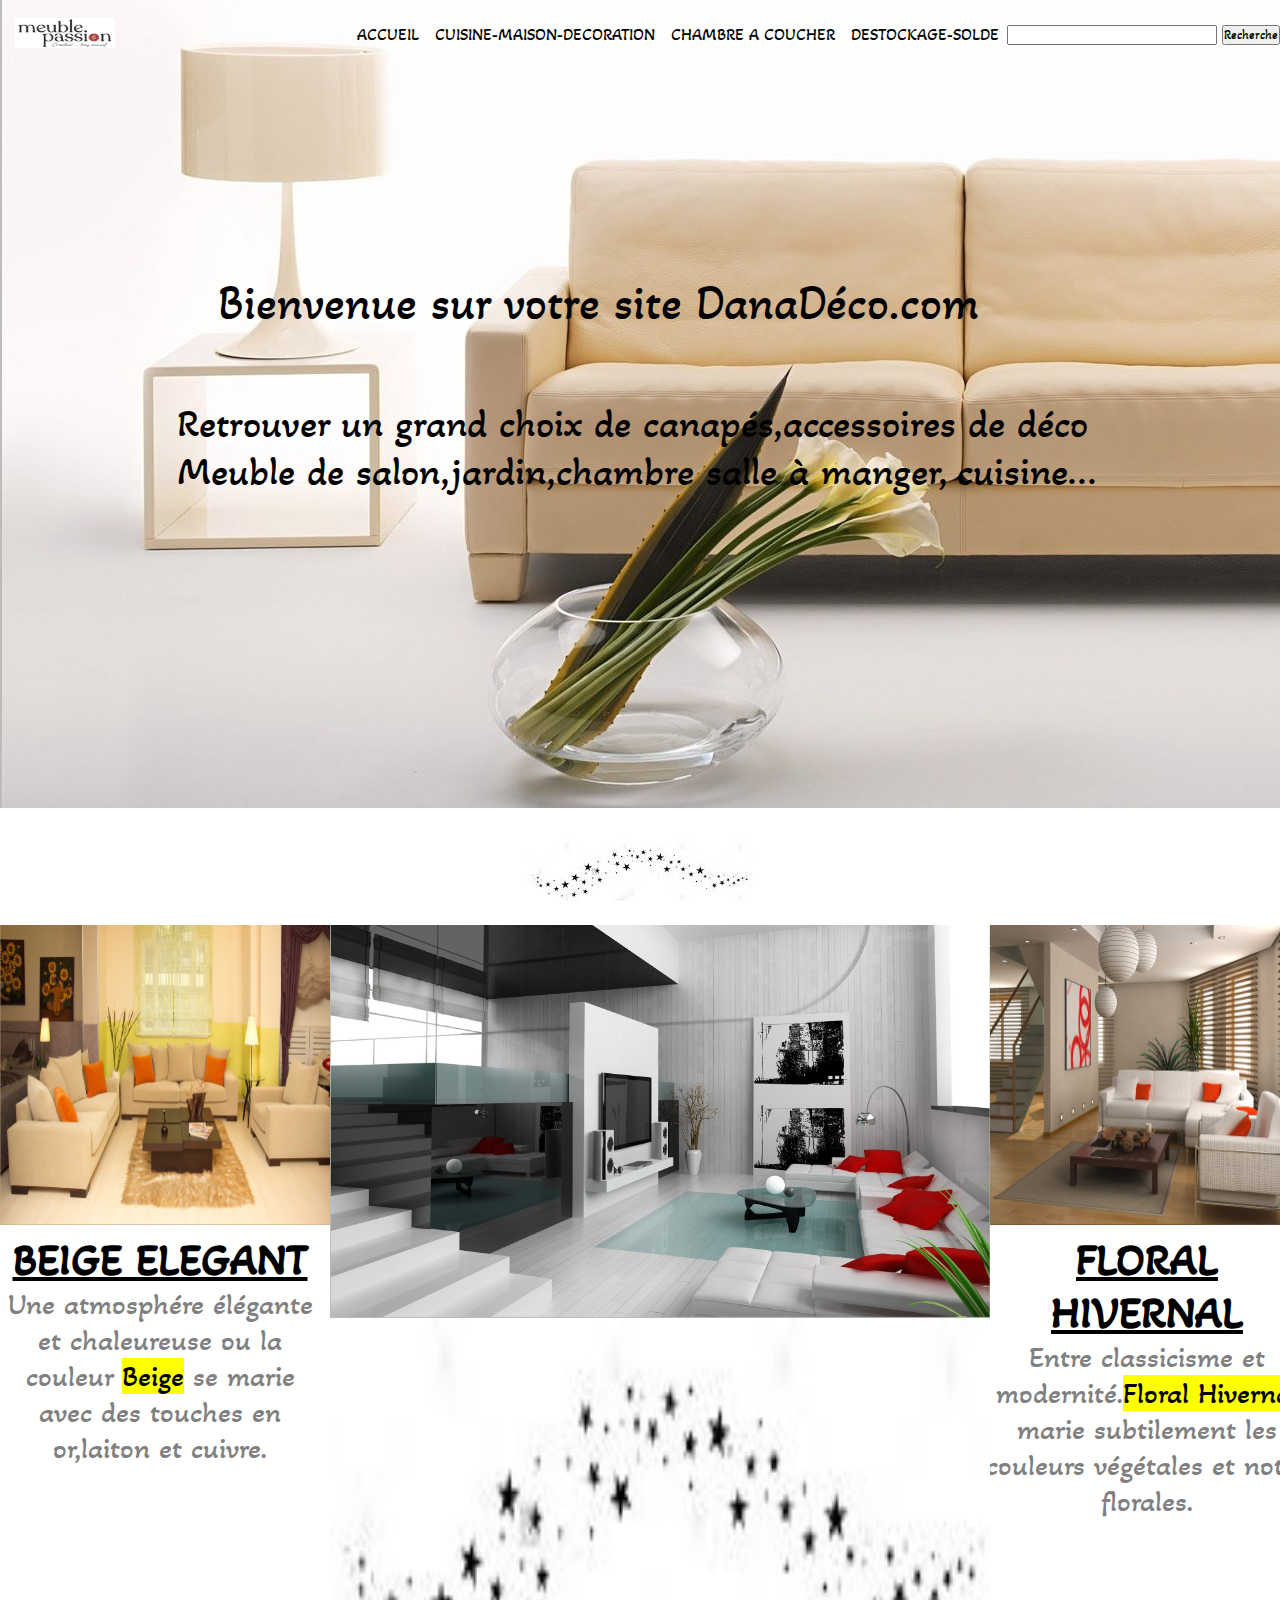
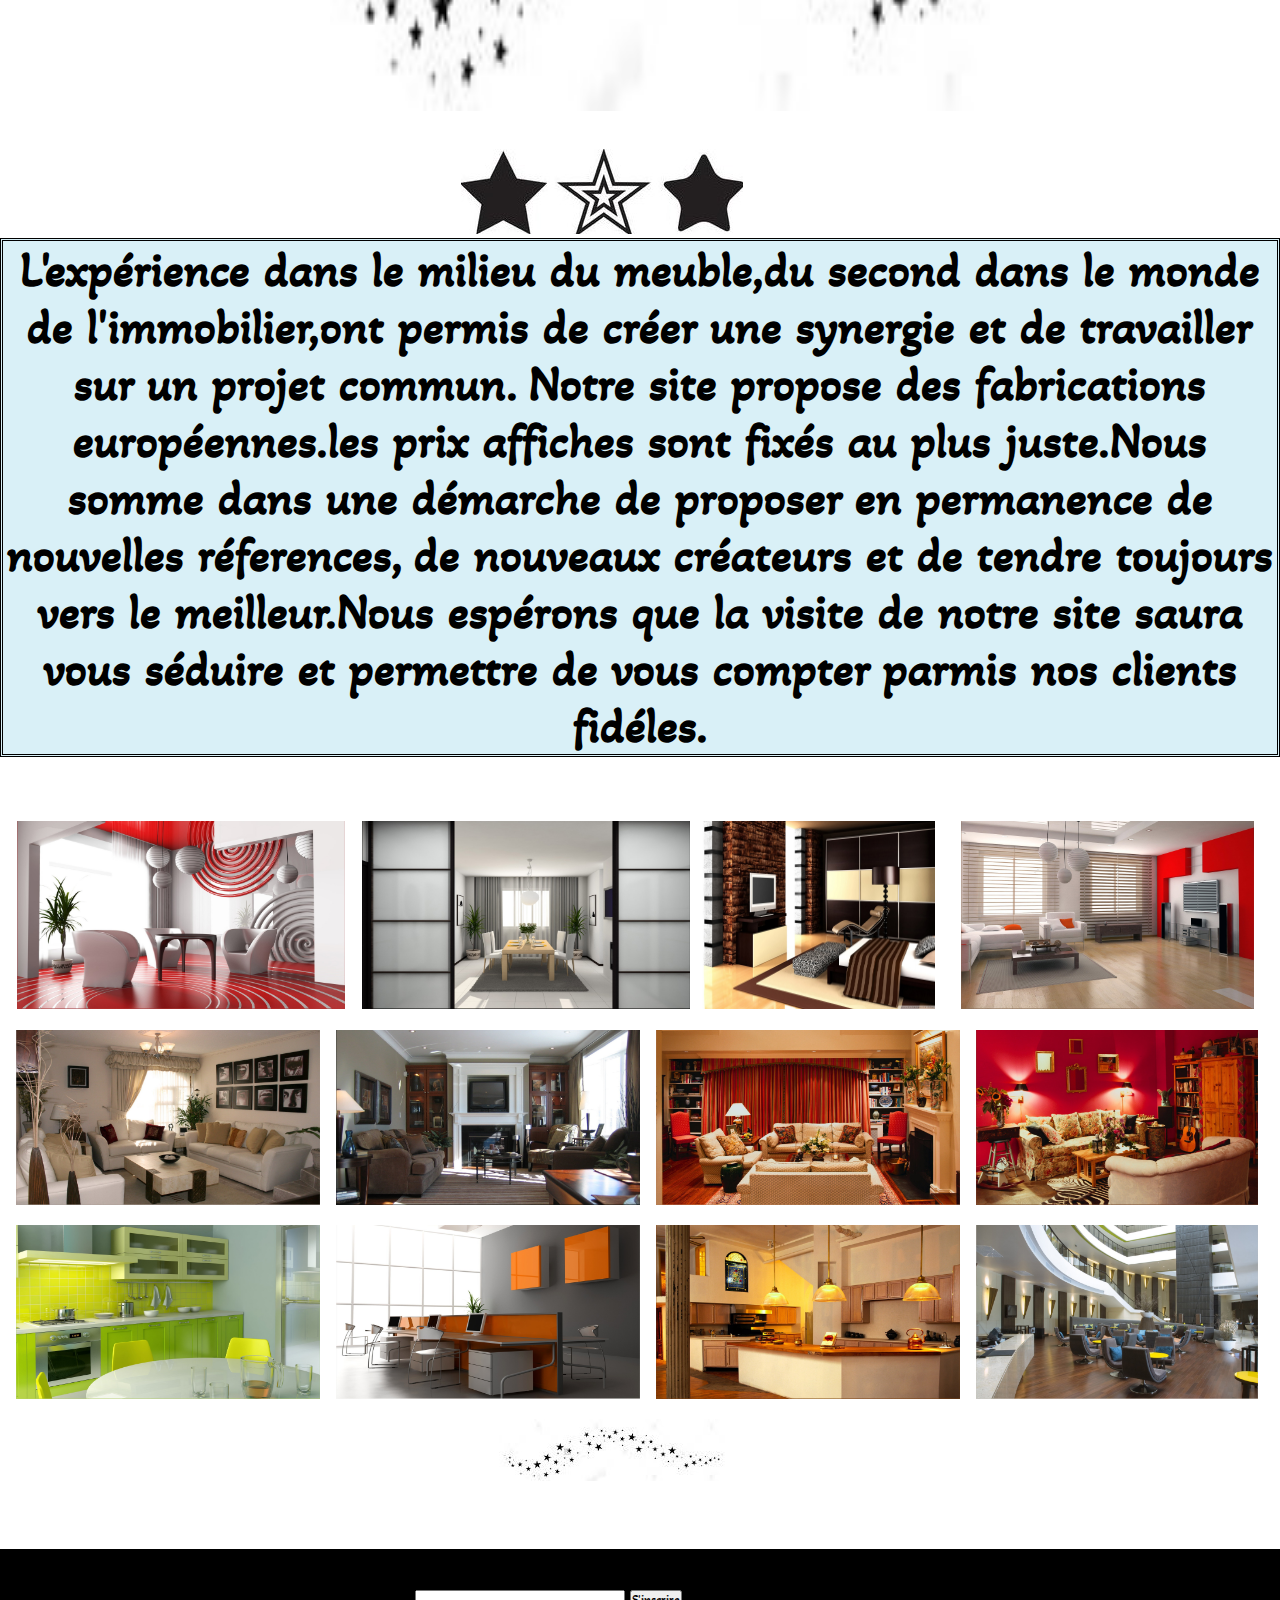
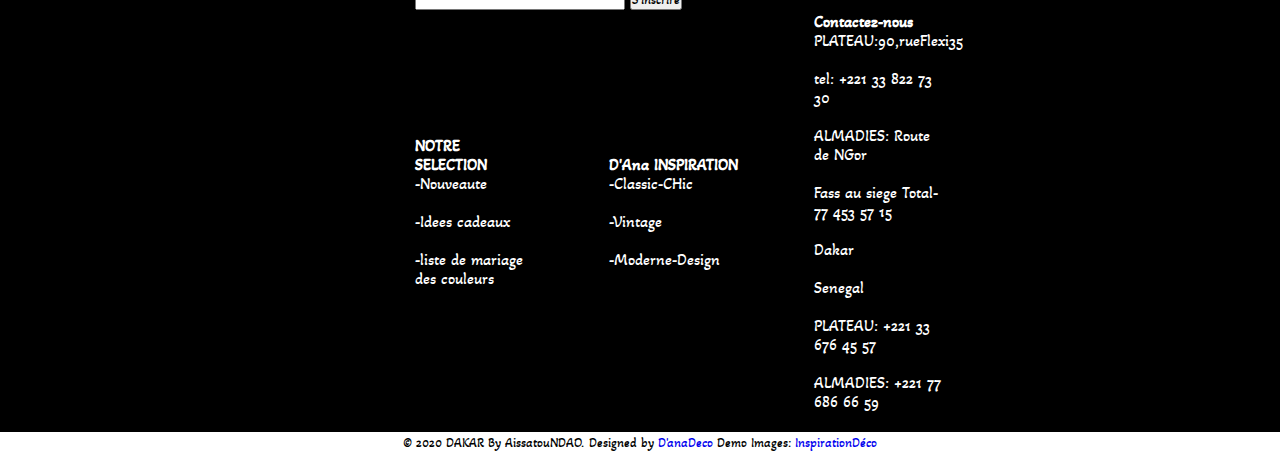
<file: index.html>
<!DOCTYPE html>
<html>
<head>
	<meta charset="utf-8">
	<link rel="stylesheet" type="text/css" href="ACCUEIL.css">
  <link rel="preconnect" href="https://fonts.gstatic.com">
<link href="https://fonts.googleapis.com/css2?family=Akaya+Telivigala&display=swap" rel="stylesheet">
</head>
<body background="A1.jpg" style="background-repeat: no-repeat;" >
     <header class="site-header">
      <div class="wrapper site-header__wrapper">
        <div class="site-header__start">
          <a href="#" class="DanaCreation"><img src="my-shop-logo-1595326570.jpg"></a>
        </div>
        <div class="site-header__end">
          <nav class="nav">
            <button class="nav__toggle" aria-expanded="false" type="button">
            
            </button>
            <ul class="nav__wrapper">
              <li class="nav__item"><a href="index.html">ACCUEIL</a></li>
               <li class="nav__item"><a href="MAISON-DECORATION.html">CUISINE-MAISON-DECORATION</a></li>
              <li class="nav__item"><a href="chambre-coucher.html">CHAMBRE A COUCHER</a></li>
              <li class="nav__item"><a href="DESTOCKAGE-SOLDE.html">DESTOCKAGE-SOLDE</a></li>
            </ul>
          </nav>
          <div class="c1">
       <label for="site-search"></label>
       <input type="search" id="Recherche" name="q"
       aria-label="Search through site content">
           <button>Recherche</button>
            
          </div>
        </div>
      </div>
    </header>

 <section style="width: 1365px; height: 450px;">
     <div class="s1a">
                     <div class="s2a">
                         <div class="t1" style="font-size: 3rem;font-weight: 500;padding-left: 11%; padding-bottom: 5% ;padding-top: 15%";><span> Bienvenue sur votre site  DanaDéco.com </span></div>
                         <div class="t2" style="font-size: 2.5rem;font-weight: 500;padding-left: 13%"><span> Retrouver un grand choix de canapés,accessoires de déco </span></div>
                         <div class="t3" style="font-size: 2.5rem;font-weight: 500;padding-left: 13%"><span> Meuble de salon,jardin,chambre
            salle à manger, cuisine...</span></div>
                         
               </div>
 </section>
 <section style="padding-top: 25%">
 
  <center> <img src="téléchargement.jpg"> </center>
 </section>
 <section>
       
      
 	      <div class="c2" >
 	                <div class="child-left">
 		                  <img src="3_314388736.jpg">
 		                  <h2>BEIGE ELEGANT</h2>
 		                  <span class="s1"> Une atmosphére élégante et chaleureuse ou la couleur <mark>Beige</mark> se marie avec des touches en or,laiton et cuivre.</span>
 	               </div>
                    <div class="child-center">
              <div class="c-slider">  
 		 				  <img src="5_314389064.jpg" alt="" class="slid">
              <img src="téléchargement.jpg">
 	                </div>
                  </div>
 	                <div class="child-rigth">
 	                   <img src="18_314385663.jpg">
 	                   <h2>FLORAL HIVERNAL</h2>
 	                   <span>Entre classicisme et modernité.<mark>Floral Hivernal</mark> marie subtilement les couleurs végétales et notes florales.</span>
 	                </div> 
 	      </div>
 </section>
 <section>
    <div class="E1">
     <img src="E.jpg">
     </div>
     <div class="p1">
     <span>L'expérience dans le milieu du meuble,du second dans le monde de l'immobilier,ont permis de créer une synergie et de travailler sur un projet commun. Notre site propose des fabrications européennes.les prix affiches sont fixés au plus juste.Nous somme dans une démarche de proposer en permanence de nouvelles réferences, de nouveaux créateurs et de tendre toujours vers le meilleur.Nous espérons que la visite de notre site saura vous séduire et permettre de vous compter parmis nos clients fidéles.</span>
    </div>
   <center><div class="s3">
       
       <div class="s3a">
         <img src="s3.jpg">
       </div>
       <div>
          <img src="s2.jpg">
       </div>
       <div>
          <img src="s1.jpg">
       </div>
       <div>
          <img src="s4.jpg" style="width: 85%;height: 90%">
       </div>
   </div></center>
   <div class="s4">
       
      <div class="s4a">
         <img src="s5.jpg">
       </div>
       <div>
          <img src="s6.jpg">
       </div>
       <div>
          <img src="s7.jpg">
       </div>
       <div>
          <img src="s8.jpg" style="width: 88%;height: 90%">
       </div>
   </div>
    
      <div class="s5">
       
      <div class="s5a">
         <img src="39.jpg">
       </div>
       <div>
          <img src="40.jpg">
       </div>
       <div>
          <img src="41.jpg">
       </div>
       <div>
          <img src="42.jpg" style="width: 88%;height: 90%">
       </div>
   </div>
           
      <cnter>  <img src="téléchargement.jpg" style="padding-left: 39%;"> </cnter>
   <section class="fin" style="padding-left: 6%" >
    <center>   <table border="0" cellpadding="10">
         <tr class="t1">
           <td colspan="20" rowspan="">
                      <div class="c1">
       <label for="site-search"></label>
       <input type="search" id="" name="q"
       aria-label="Search through site content">
           <button>S'inscrire</button>
            
          </div> 
           </td>
         </tr>
         <tr class="t2">
           <td style="padding-right: 14%">
             <span><b><u>NOTRE SELECTION</u>
             </b></span><br>
             <ul>
             <li>-Nouveaute</li><br>
             <li>-Idees cadeaux</li><br>
             <li>-liste de mariage des couleurs</li><br>
             </ul>
           </td>
            <td>
             <span><b><u>D'Ana INSPIRATION</u>
             </b></span><br>
             <ul>
             <li>-Classic-CHic</li><br>
             <li>-Vintage</li><br>
             <li>-Moderne-Design</li><br>
             </ul>
           </td>
           <td style="padding-left: 14%">
             <span><b><u>Contactez-nous</u>
             </b></span><br>
             <u>
             <li>PLATEAU:90,rueFlexi35</li><br>
             <li>tel: +221 33 822 73 30</li><br>
             <li>ALMADIES: Route de NGor</li><br>
             <li>Fass au siege Total-77 453 57 15</li><br>
             <li>Dakar</li><br>
             <li>Senegal</li><br>
             <li>PLATEAU: +221 33 676 45 57</li><br>
             <li>ALMADIES: +221 77 686 66 59</li><br>
             </u>
           </td>
         </tr>
       </table></center>

 
    
   </section>
</body>
<footer>
   <center>  <div class="row copyright">
        <div class="col-md-12">
          <p class="pull-left">
            <small class="block">&copy; 2020 DAKAR By AissatouNDAO.</small> 
            <small class="block">Designed by <a href="http://gettemplates.co/" target="_blank">D'anaDeco</a> Demo Images: <a href="http://unsplash.co/" target="_blank">InspirationDéco</a></small>
          </p>
         
        </div>
      </div></center>

</footer>

</html>
</file>
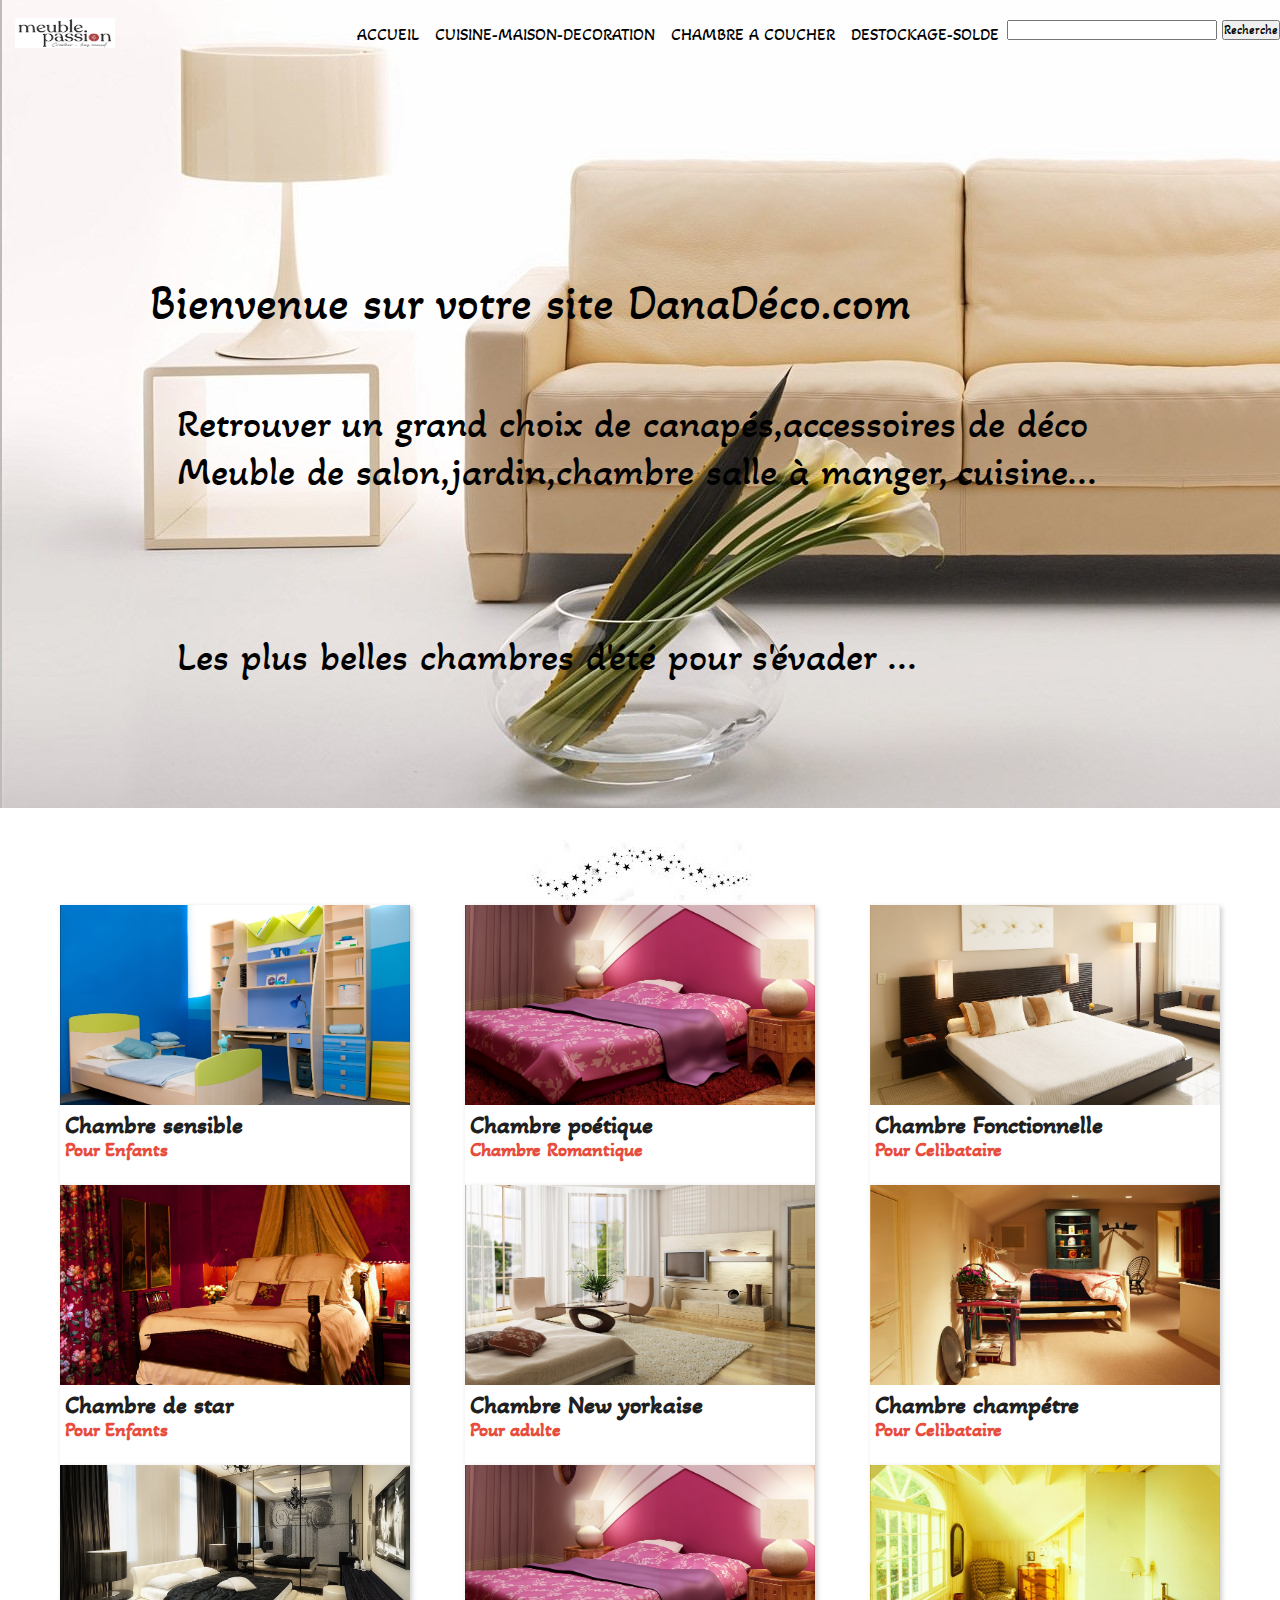
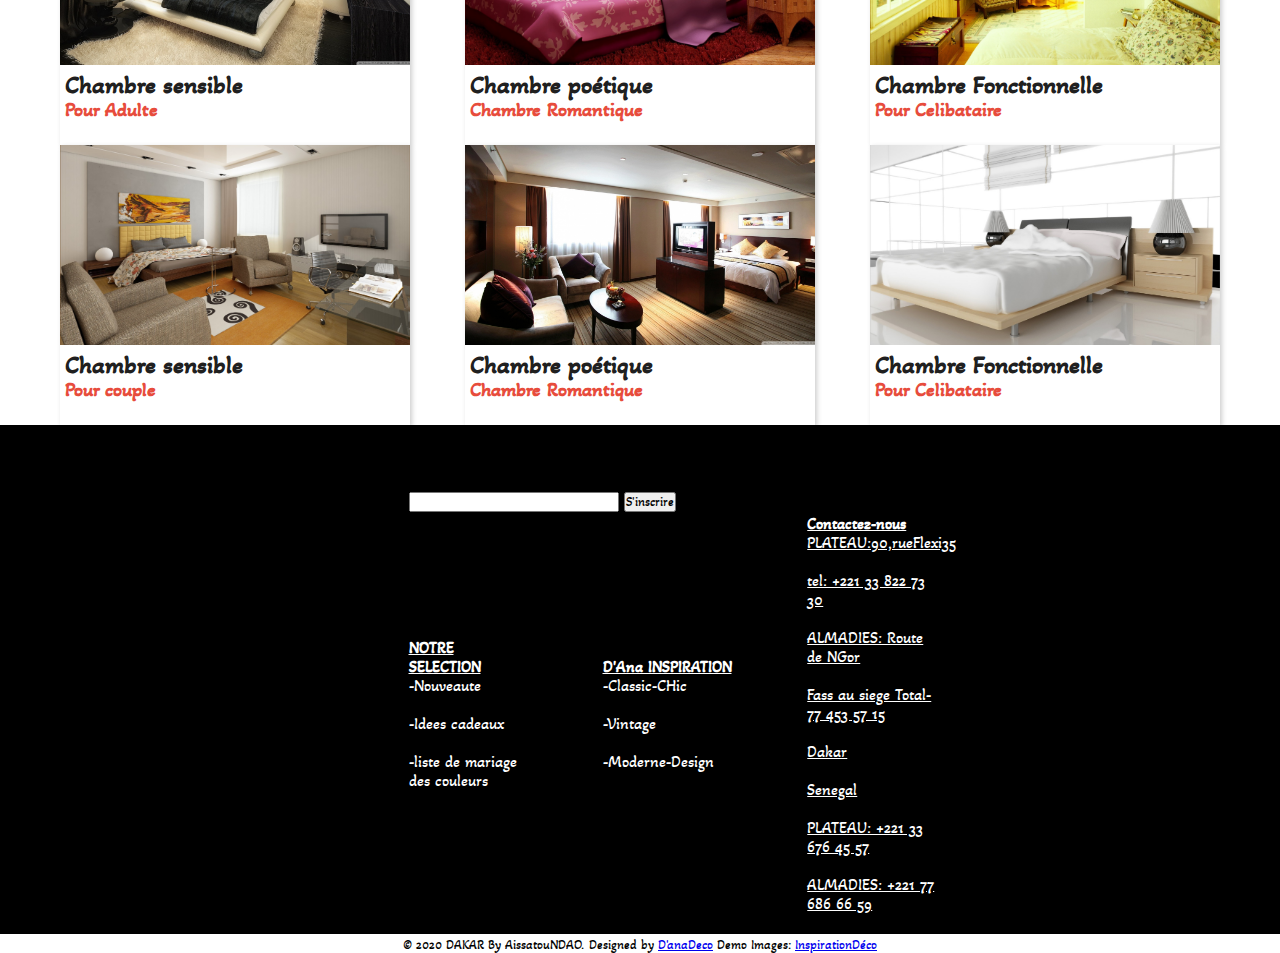
<file: chambre-coucher.html>
<!DOCTYPE html>
<html>
<head>
	<meta charset="utf-8">
	<link rel="stylesheet" type="text/css" href="chambre-coucher.css">
  <link rel="preconnect" href="https://fonts.gstatic.com">
<link href="https://fonts.googleapis.com/css2?family=Akaya+Telivigala&display=swap" rel="stylesheet">
</head>
<body background="A1.jpg" style="background-repeat: no-repeat;" >
     <header class="site-header">
      <div class="wrapper site-header__wrapper">
        <div class="site-header__start">
          <a href="#" class="DanaCreation"><img src="my-shop-logo-1595326570.jpg"></a>
        </div>
        <div class="site-header__end">
          <nav class="nav">
            <button class="nav__toggle" aria-expanded="false" type="button">
            
            </button>
            <ul class="nav__wrapper">
              <li class="nav__item"><a href="index.html">ACCUEIL</a></li>
               <li class="nav__item"><a href="MAISON-DECORATION.html">CUISINE-MAISON-DECORATION</a></li>
              <li class="nav__item"><a href="chambre-coucher.html">CHAMBRE A COUCHER</a></li>
              <li class="nav__item"><a href="DESTOCKAGE-SOLDE.html">DESTOCKAGE-SOLDE</a></li>
            </ul>
          </nav>
          <div class="c1" style="padding-top: 2%">
       <label for="site-search"></label>
       <input type="search" id="Recherche" name="q"
       aria-label="Search through site content">
           <button>Recherche</button>
            
          </div>
        </div>
      </div>
    </header>

 <section style="width: 1365px; height: 450px;">
     <div class="s1a">
                     <div class="s2a">
                         <div class="t1" style="font-size: 3rem;font-weight: 500;padding-left: 11%; padding-bottom: 5% ;padding-top: 15%";><span> Bienvenue sur votre site  DanaDéco.com </span></div>
                         <div class="t2" style="font-size: 2.5rem;font-weight: 500;padding-left: 13%"><span> Retrouver un grand choix de canapés,accessoires de déco </span></div>
                         <div class="t3" style="font-size: 2.5rem;font-weight: 500;padding-left: 13%"><span> Meuble de salon,jardin,chambre
          					  salle à manger, cuisine...</span></div>
                        <div class="t4" style="font-size: 2.5rem;font-weight: 500;padding-left: 13%;  ;padding-top: 10%";"><span>Les plus belles chambres d'été pour s'évader ...</span></div>
                         
               </div>
 </section>
 <section style="padding-top: 25%">
 
 	<center> <img src="téléchargement.jpg"> </center>
 </section>


<section>

     <div class="container">
      <div class="card">
        <div class="img">
          <img src="12.jpg">
        </div>
        <div class="top-text">
          <div class="name"> Chambre sensible</div>
          <p>Pour Enfants</p>
        </div>
        <div class="bottom-text">
          <div class="text">Un lit de petits meubles et accessoires divers et variés agréablement la chambre d'enfant ou ado,en fonction de la personnalité de son occupant. </div>
          <div class="btn">
            <a href="#">Read more</a>
          </div>
        </div>
      </div>
      <div class="card">
        <div class="img">
          <img src="13.jpg">
        </div>
        <div class="top-text">
          <div class="name">Chambre poétique</div>
          <p>Chambre Romantique</p>
        </div>
        <div class="bottom-text">
          <div class="text"> Du blanc et du rose, cette chambre a un petit coté fleur bleue qu'on adore!!</div>
          <div class="btn">
            <a href="#">Read more</a>
          </div>
        </div>
      </div>

      <div class="card">
        <div class="img">
          <img src="14.jpg">
        </div>
        <div class="top-text">
          <div class="name">Chambre Fonctionnelle</div>
          <p> Pour Celibataire</p>
        </div>
        <div class="bottom-text">
          <div class="text">Le lit et le bureau ne prenant que peu de place,il en reste davantage pour une partie de baby foot!!!</div>
          <div class="btn">
            <a href="#">Read more</a>
          </div>
        </div>
      </div>
    </div>

</section>
<section>
    
	     <div class="container">
      <div class="card">
        <div class="img">
          <img src="15.jpg">
        </div>
        <div class="top-text">
          <div class="name"> Chambre de star</div>
          <p>Pour Enfants</p>
        </div>
        <div class="bottom-text">
          <div class="text">Votre Enfant est unique et sa chambre devrait l'tre aussi!! Trouver une selection de meuble pour chambre d'enfant y compris Lits Commodes Armoirs </div>
          <div class="btn">
            <a href="#">Read more</a>
          </div>
        </div>
      </div>

      <div class="card">
        <div class="img">
          <img src="17.jpg">
        </div>

        <div class="top-text">
          <div class="name">Chambre New yorkaise</div>
          <p>Pour adulte</p>
        </div>
        <div class="bottom-text">
          <div class="text">New york fascinera Toujours les ados... pourquoi ne pqs opter pour une déco digne de cette ville fantastique??  </div>
          <div class="btn">
            <a href="#">Read more</a>
          </div>
        </div>
      </div>


      <div class="card">
        <div class="img">
          <img src="16.jpg">
        </div>
        <div class="top-text">
          <div class="name">Chambre champétre</div>
          <p> Pour Celibataire</p>
        </div>
        <div class="bottom-text">
          <div class="text">On aime l'ambiance chaleurese qui se dégage de cette chambre aux allures légérement champétres...</div>
          <div class="btn">
            <a href="#">Read more</a>
          </div>
        </div>
      </div>
    </div>
</section>

     <div class="container">
      <div class="card">
        <div class="img">
          <img src="luxury_apartment-wallpaper-1366x768.jpg">
        </div>
        <div class="top-text">
          <div class="name"> Chambre sensible</div>
          <p>Pour Adulte</p>
        </div>
        <div class="bottom-text">
          <div class="text">Un lit de petits meubles et accessoires divers et variés agréablement la chambre d'enfant ou ado,en fonction de la personnalité de son occupant. </div>
          <div class="btn">
            <a href="#">Read more</a>
          </div>
        </div>
      </div>
      <div class="card">
        <div class="img">
          <img src="13.jpg">
        </div>
        <div class="top-text">
          <div class="name">Chambre poétique</div>
          <p>Chambre Romantique</p>
        </div>
        <div class="bottom-text">
          <div class="text"> Du blanc et du rose, cette chambre a un petit coté fleur bleue qu'on adore!!</div>
          <div class="btn">
            <a href="#">Read more</a>
          </div>
        </div>
      </div>

      <div class="card">
        <div class="img">
          <img src="53.jpg">
        </div>
        <div class="top-text">
          <div class="name">Chambre Fonctionnelle</div>
          <p> Pour Celibataire</p>
        </div>
        <div class="bottom-text">
          <div class="text">Le lit et le bureau ne prenant que peu de place,il en reste davantage pour une partie de baby foot!!!</div>
          <div class="btn">
            <a href="#">Read more</a>
          </div>
        </div>
      </div>
    </div>

</section>

     <div class="container">
      <div class="card">
        <div class="img">
          <img src="65.jpg">
        </div>
        <div class="top-text">
          <div class="name"> Chambre sensible</div>
          <p>Pour couple</p>
        </div>
        <div class="bottom-text">
          <div class="text">Un lit de petits meubles et accessoires divers et variés agréablement la chambre d'enfant ou ado,en fonction de la personnalité de son occupant. </div>
          <div class="btn">
            <a href="#">Read more</a>
          </div>
        </div>
      </div>
      <div class="card">
        <div class="img">
          <img src="modern_hotel_room-wallpaper-1366x768.jpg">
        </div>
        <div class="top-text">
          <div class="name">Chambre poétique</div>
          <p>Chambre Romantique</p>
        </div>
        <div class="bottom-text">
          <div class="text"> Du blanc et du rose, cette chambre a un petit coté fleur bleue qu'on adore!!</div>
          <div class="btn">
            <a href="#">Read more</a>
          </div>
        </div>
      </div>

      <div class="card">
        <div class="img">
          <img src="9_314386334.jpg">
        </div>
        <div class="top-text">
          <div class="name">Chambre Fonctionnelle</div>
          <p> Pour Celibataire</p>
        </div>
        <div class="bottom-text">
          <div class="text">Le lit et le bureau ne prenant que peu de place,il en reste davantage pour une partie de baby foot!!!</div>
          <div class="btn">
            <a href="#">Read more</a>
          </div>
        </div>
      </div>
    </div>

</section>
   <section class="fin" style="background: black; height: 100%;
  width: 105%;
  color: white;
  padding-top:5%";>
    <center>   <table border="0" cellpadding="10">
         <tr class="t1">
           <td colspan="20" rowspan="">
                      <div class="c1">
       <label for="site-search"></label>
       <input type="search" id="" name="q"
       aria-label="Search through site content">
           <button>S'inscrire</button>
            
          </div> 
           </td>
         </tr>
         <tr class="t2">
           <td style="padding-right: 14%">
             <span><b><u>NOTRE SELECTION</u>
             </b></span><br>
             <ul>
             <li>-Nouveaute</li><br>
             <li>-Idees cadeaux</li><br>
             <li>-liste de mariage des couleurs</li><br>
             </ul>
           </td>
            <td>
             <span><b><u>D'Ana INSPIRATION</u>
             </b></span><br>
             <ul>
             <li>-Classic-CHic</li><br>
             <li>-Vintage</li><br>
             <li>-Moderne-Design</li><br>
             </ul>
           </td>
           <td style="padding-left: 14%">
             <span><b><u>Contactez-nous</u>
             </b></span><br>
             <u>
             <li>PLATEAU:90,rueFlexi35</li><br>
             <li>tel: +221 33 822 73 30</li><br>
             <li>ALMADIES: Route de NGor</li><br>
             <li>Fass au siege Total-77 453 57 15</li><br>
             <li>Dakar</li><br>
             <li>Senegal</li><br>
             <li>PLATEAU: +221 33 676 45 57</li><br>
             <li>ALMADIES: +221 77 686 66 59</li><br>
             </u>
           </td>
         </tr>
       </table></center>

  

    
   </section>
 </body>
 <footer>
 	<center>  <div class="row copyright">
        <div class="col-md-12">
          <p class="pull-left">
            <small class="block">&copy; 2020 DAKAR By AissatouNDAO.</small> 
            <small class="block">Designed by <a href="http://gettemplates.co/" target="_blank">D'anaDeco</a> Demo Images: <a href="http://unsplash.co/" target="_blank">InspirationDéco</a></small>
          </p>
         
        </div>
      </div></center>
 </footer>

</html>
</file>
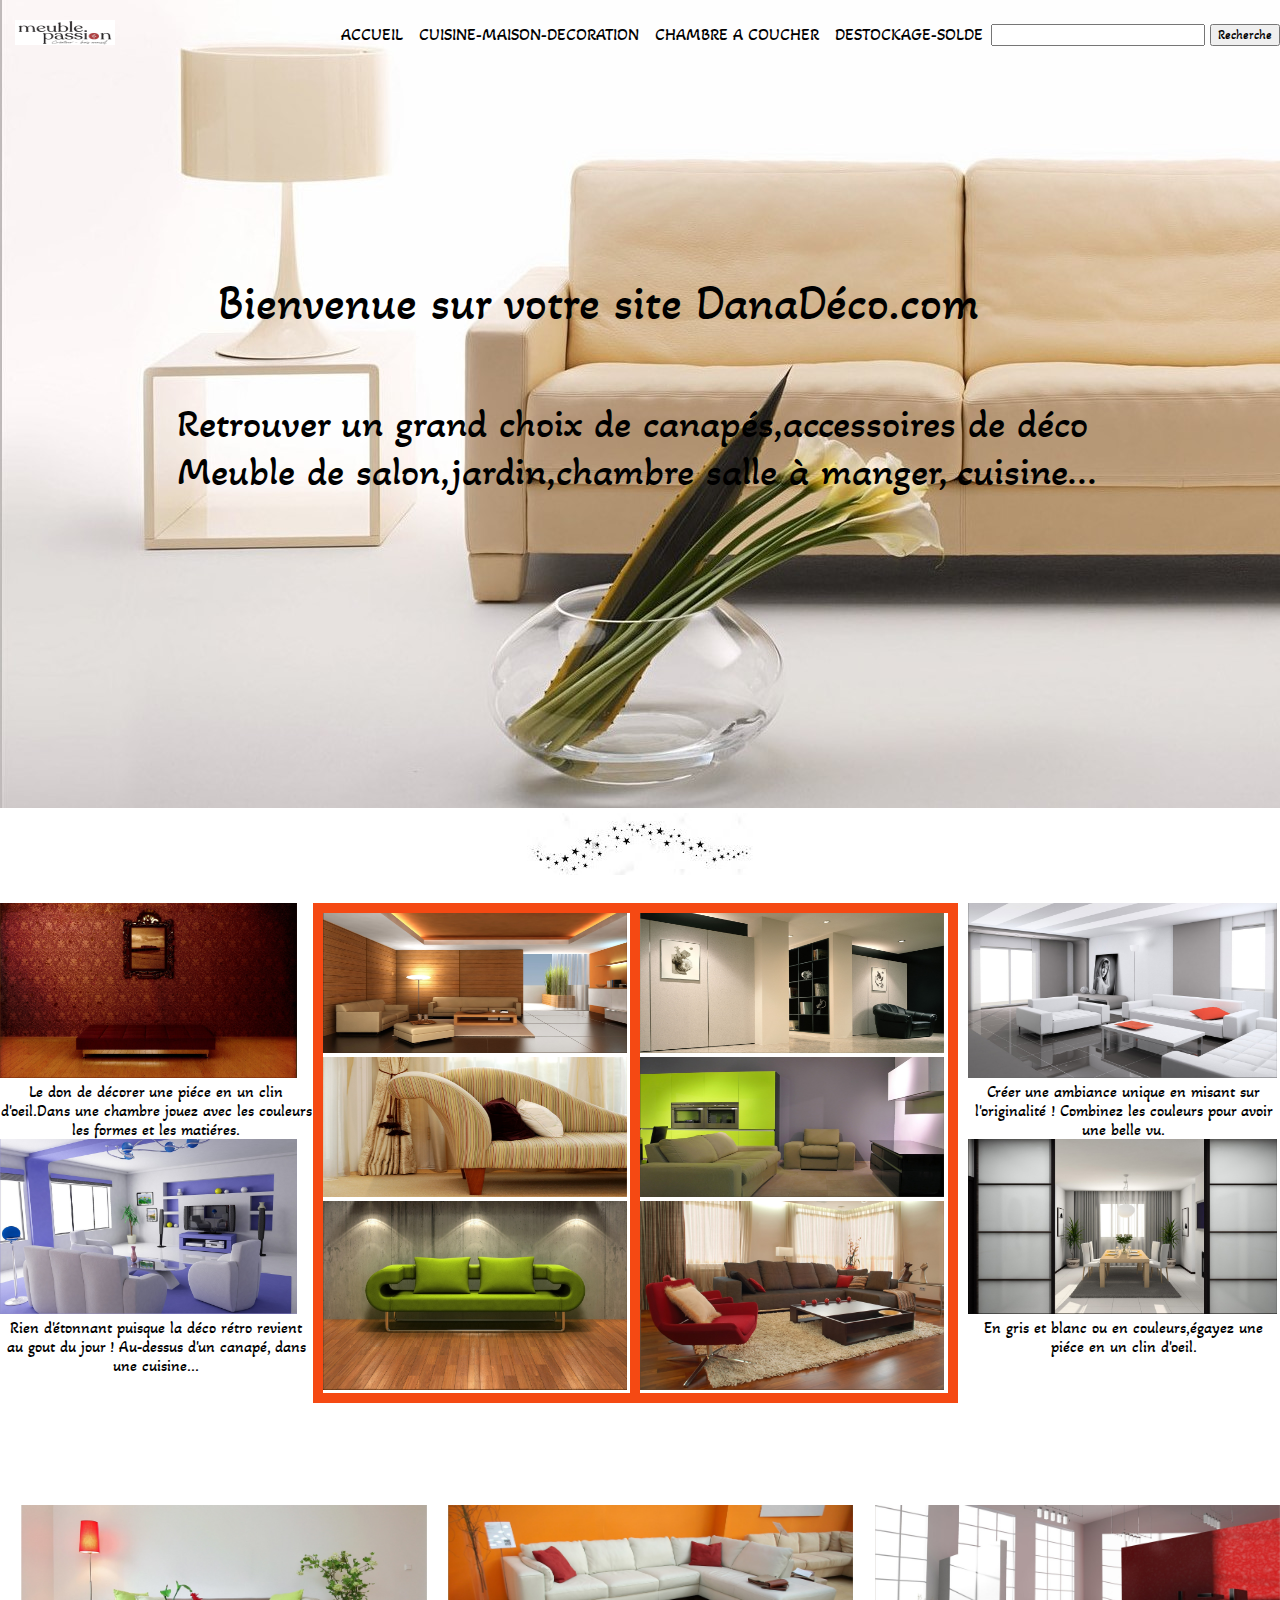
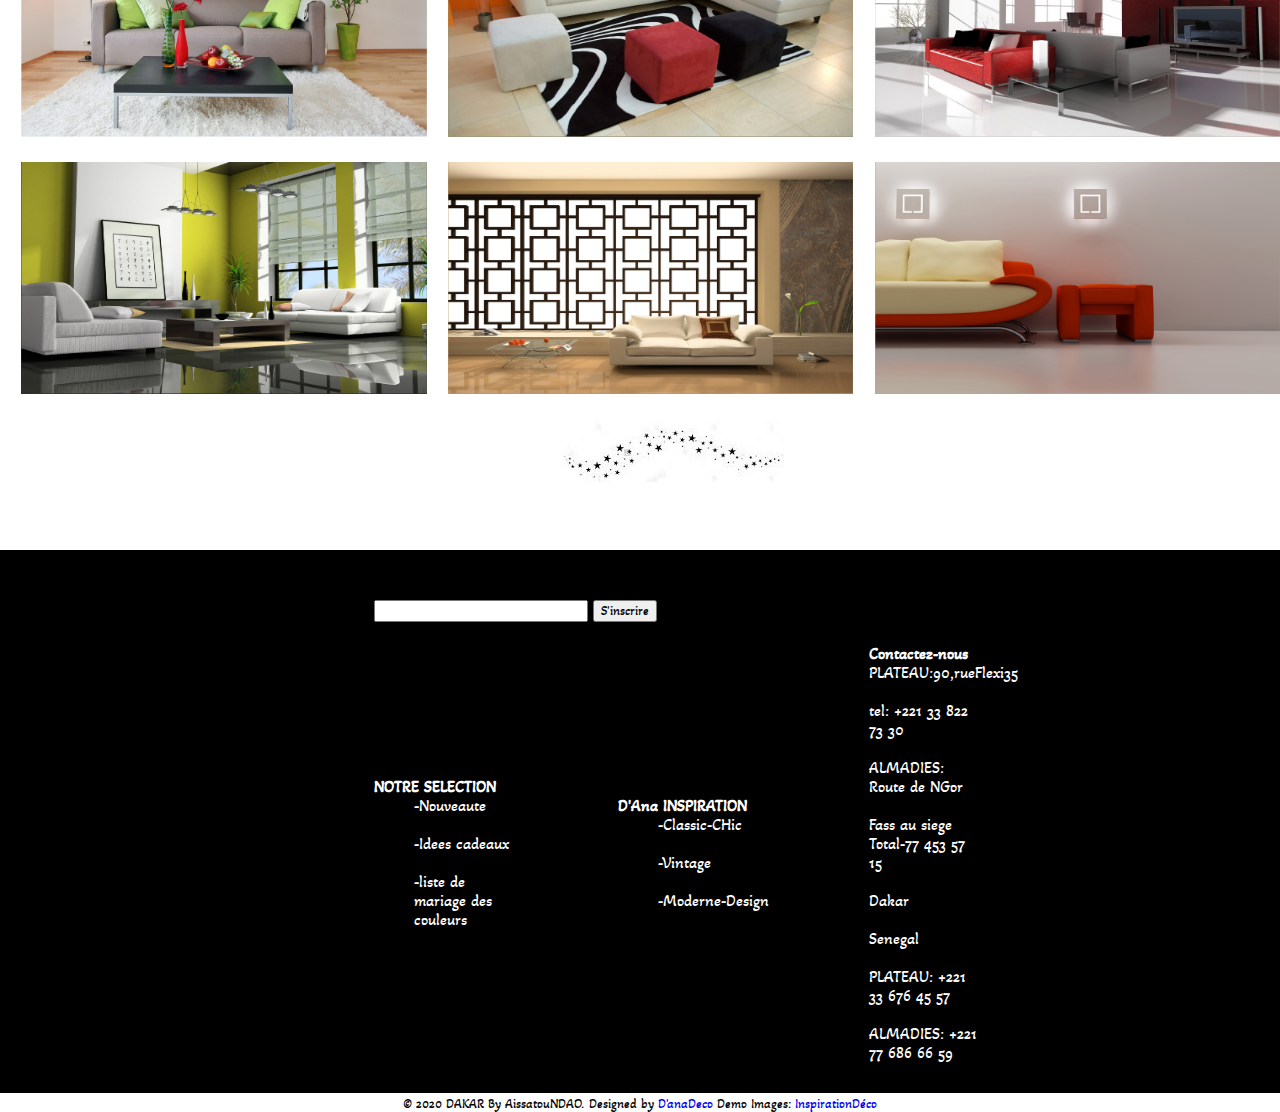
<file: DESTOCKAGE-SOLDE.html>
<!DOCTYPE html>
<html>
<head>
	<meta charset="utf-8">
	<link rel="stylesheet" type="text/css" href="DESTOCKAGE-SOLDE.css">
  <link rel="preconnect" href="https://fonts.gstatic.com">
<link href="https://fonts.googleapis.com/css2?family=Akaya+Telivigala&display=swap" rel="stylesheet">
</head>
<body background="A1.jpg" style="background-repeat: no-repeat;" >
     <header class="site-header">
      <div class="wrapper site-header__wrapper">
        <div class="site-header__start">
          <a href="#" class="DanaCreation"><img src="my-shop-logo-1595326570.jpg"></a>
        </div>
        <div class="site-header__end">
          <nav class="nav">
            <button class="nav__toggle" aria-expanded="false" type="button">
            
            </button>
            <ul class="nav__wrapper">
              <li class="nav__item"><a href="index.html">ACCUEIL</a></li>
               <li class="nav__item"><a href="MAISON-DECORATION.html">CUISINE-MAISON-DECORATION</a></li>
              <li class="nav__item"><a href="chambre-coucher.html">CHAMBRE A COUCHER</a></li>
              <li class="nav__item"><a href="DESTOCKAGE-SOLDE.html">DESTOCKAGE-SOLDE</a></li>
            </ul>
          </nav>
          <div class="c1">
       <label for="site-search"></label>
       <input type="search" id="Recherche" name="q"
       aria-label="Search through site content">
           <button>Recherche</button>
            
          </div>
        </div>
      </div>
    </header>

 <section style="width: 1365px; height: 450px;">
     <div class="s1a">
                     <div class="s2a">
                         <div class="t1" style="font-size: 3rem;font-weight: 500;padding-left: 11%; padding-bottom: 5% ;padding-top: 15%";><span> Bienvenue sur votre site  DanaDéco.com </span></div>
                         <div class="t2" style="font-size: 2.5rem;font-weight: 500;padding-left: 13%"><span> Retrouver un grand choix de canapés,accessoires de déco </span></div>
                         <div class="t3" style="font-size: 2.5rem;font-weight: 500;padding-left: 13%"><span> Meuble de salon,jardin,chambre
            salle à manger, cuisine...</span></div>
                         
               </div>
 </section>

 <section style="padding-top: 23%">
 
  <center> <img src="téléchargement.jpg"> </center>
 </section>
   <section class="home" style="margin-top: -20%">

                     <div class="child-left" style="margin-top: 14%">
                      <img src="50_314385367.jpg" style="height: 175px"; style="width:180%">
                      <center> <span >
                         Le don de décorer une piéce en un clin d'oeil.Dans une chambre jouez avec les couleurs les formes et les matiéres.
                       </span> </center>
                        <img src="60.jpg" style="height: 175px"; style="width:180%">
                        <center> <span >
                         Rien d'étonnant puisque la déco rétro revient au gout du jour ! 
                         Au-dessus d'un canapé, dans une cuisine...
                       </span> </center>

                     </div>

                       <div class="child-center">
                               <div class="info1">
                               <img src="69.jpg">
                               <img src="33_314385492.jpg">
                               <img src="49_314385554.jpg" style="height: 189px">
                               </div>
                              <div class="info2">
                                   
                                      <img src="38_314384930.jpg">
                                   
                                   
                                      <img src="68_314386474.jpg">
                                   
                                  
                                      <img src="55.jpg" style="height: 189px">   
                                  
                             </div>

    
                     </div>
                     <div class="child-rigth">
                      <img src="67_314389111.jpg" style="height: 175px"; style="width:180%">
                      <center> <span >
                         Créer une ambiance unique en misant sur l'originalité ! Combinez les couleurs pour avoir une belle vu.
                       </span> </center>
                        <img src="s2.jpg" style="height: 175px"; style="width:180%">
                         <center> <span >
                         En gris et blanc ou en couleurs,égayez une piéce en un clin d'oeil.
                       </span> </center>
                     </div>

 </section>
  
 <section style="margin-top: -60%">
 <div class="s4">
       
      <div class="s4a">
        
       </div>
       <div>
          <img src="7_314385897.jpg">
       </div>
       <div>
          <img src="8_314387254.jpg">
       </div>
       <div>
          <img src="8_3143872546.jpg">
       </div>
   </div>
    
      <div class="s5">
       
      <div class="s5a">
         <img src="4_314389314.jpg">
       </div>
       <div>
          <img src="20_314386116.jpg">
       </div>
       <div>
          <img src="75.jpg">
       </div>
       <div>
        
       </div>
   </div>
   </section>
           
      <center>  <img src="téléchargement.jpg" style="padding-left: 5%;"> </center>
   <section class="fin" style="padding-left: 6%" >
    <center>   <table border="0" cellpadding="10">
         <tr class="t1">
           <td colspan="20" rowspan="">
                      <div class="c1">
       <label for="site-search"></label>
       <input type="search" id="" name="q"
       aria-label="Search through site content">
           <button>S'inscrire</button>
            
          </div> 
           </td>
         </tr>
         <tr class="t2">
           <td style="padding-right: 14%">
             <span><b><u>NOTRE SELECTION</u>
             </b></span><br>
             <ul>
             <li>-Nouveaute</li><br>
             <li>-Idees cadeaux</li><br>
             <li>-liste de mariage des couleurs</li><br>
             </ul>
           </td>
            <td>
             <span><b><u>D'Ana INSPIRATION</u>
             </b></span><br>
             <ul>
             <li>-Classic-CHic</li><br>
             <li>-Vintage</li><br>
             <li>-Moderne-Design</li><br>
             </ul>
           </td>
           <td style="padding-left: 14%">
             <span><b><u>Contactez-nous</u>
             </b></span><br>
             <u>
             <li>PLATEAU:90,rueFlexi35</li><br>
             <li>tel: +221 33 822 73 30</li><br>
             <li>ALMADIES: Route de NGor</li><br>
             <li>Fass au siege Total-77 453 57 15</li><br>
             <li>Dakar</li><br>
             <li>Senegal</li><br>
             <li>PLATEAU: +221 33 676 45 57</li><br>
             <li>ALMADIES: +221 77 686 66 59</li><br>
             </u>
           </td>
         </tr>
       </table></center>

 
    
   </section>
 </body>
 <footer>
   <center>  <div class="row copyright">
        <div class="col-md-12">
          <p class="pull-left">
            <small class="block">&copy; 2020 DAKAR By AissatouNDAO.</small> 
            <small class="block">Designed by <a href="http://gettemplates.co/" target="_blank">D'anaDeco</a> Demo Images: <a href="http://unsplash.co/" target="_blank">InspirationDéco</a></small>
          </p>
         
        </div>
      </div></center>

 </footer>
 
 </html>
</file>
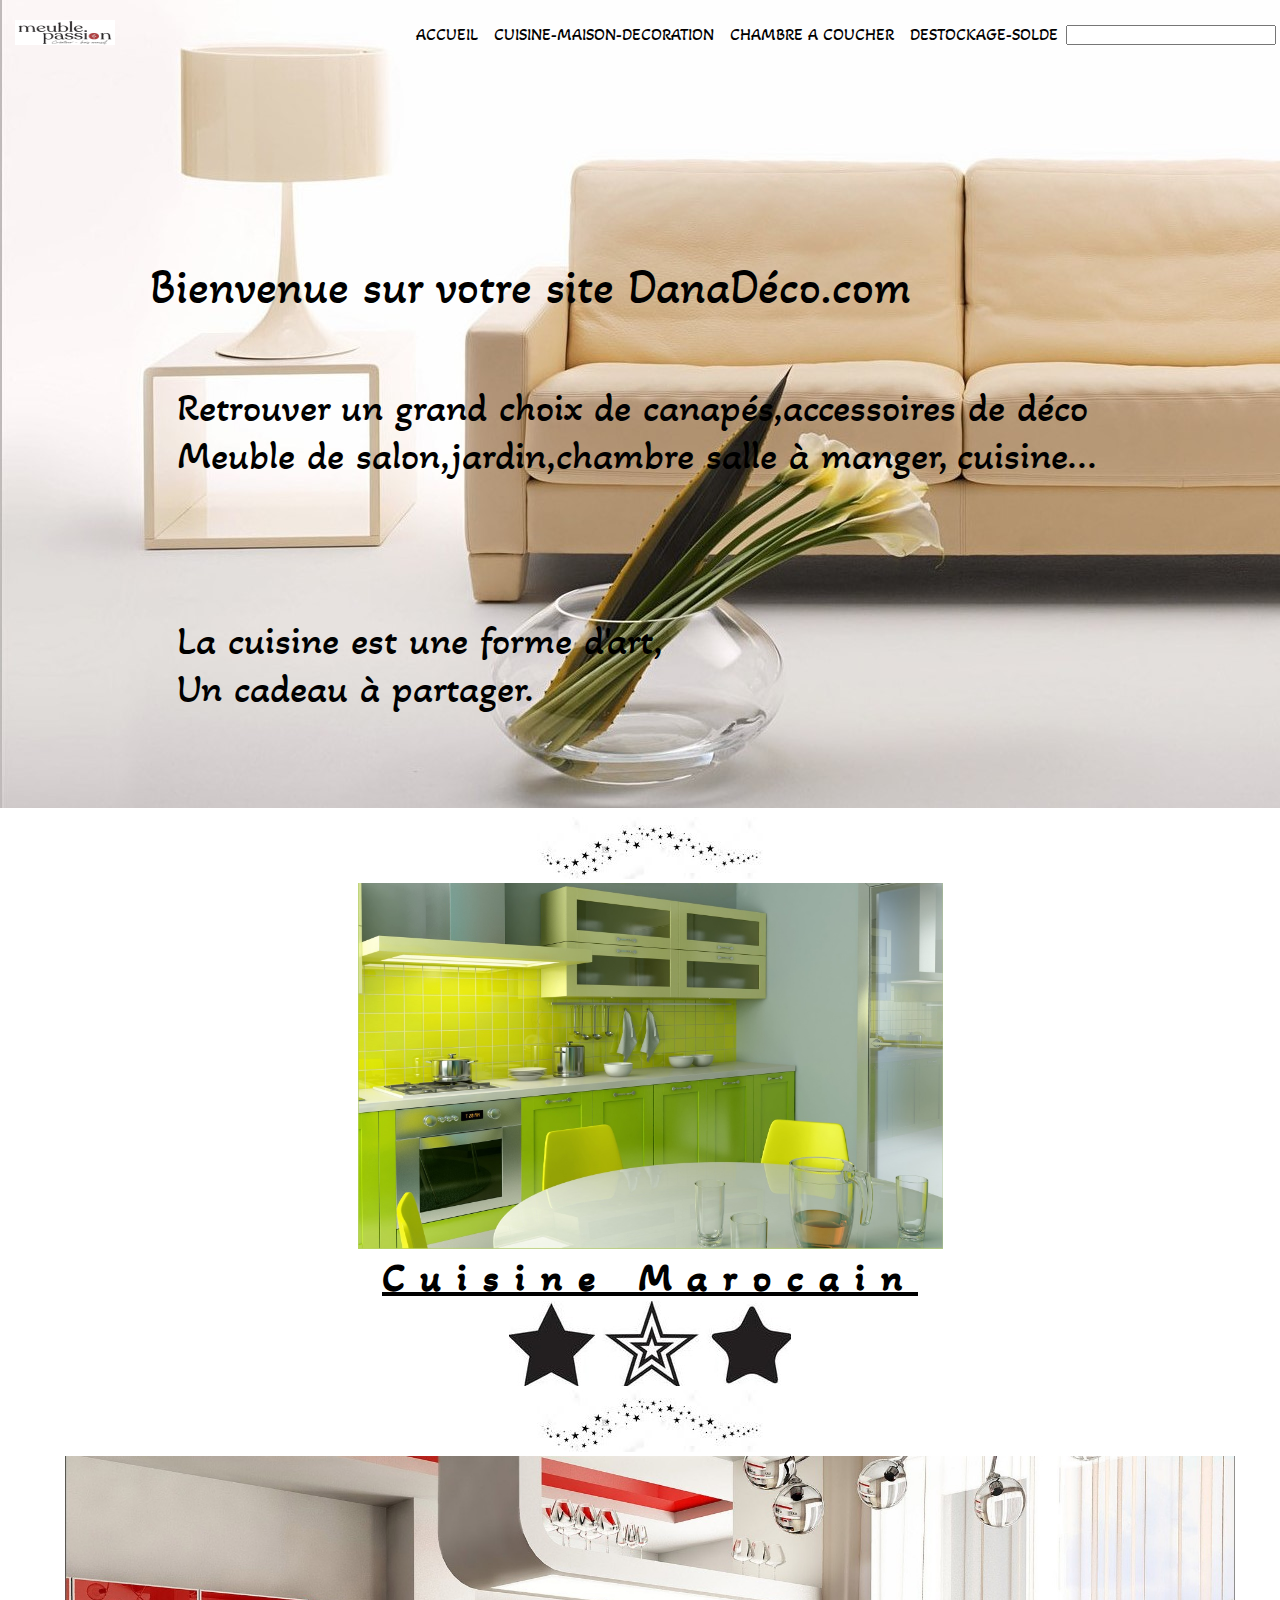
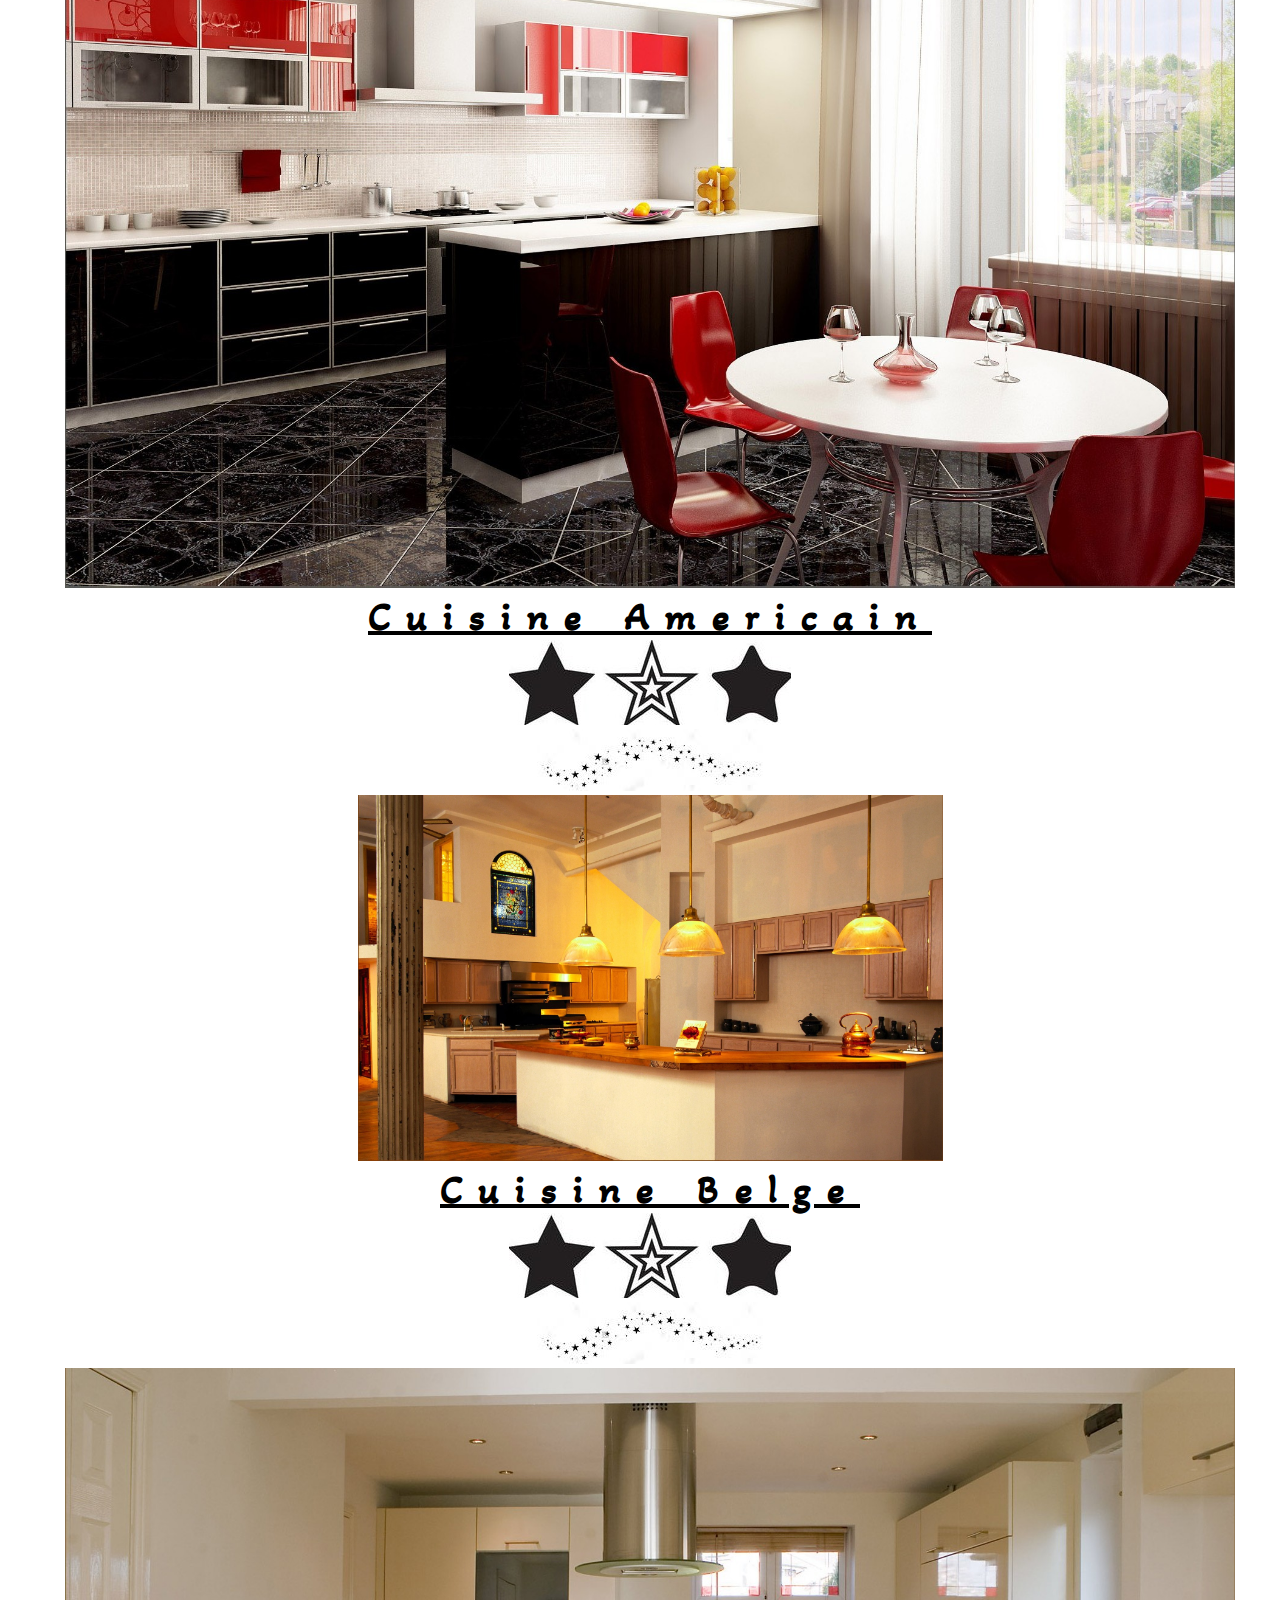
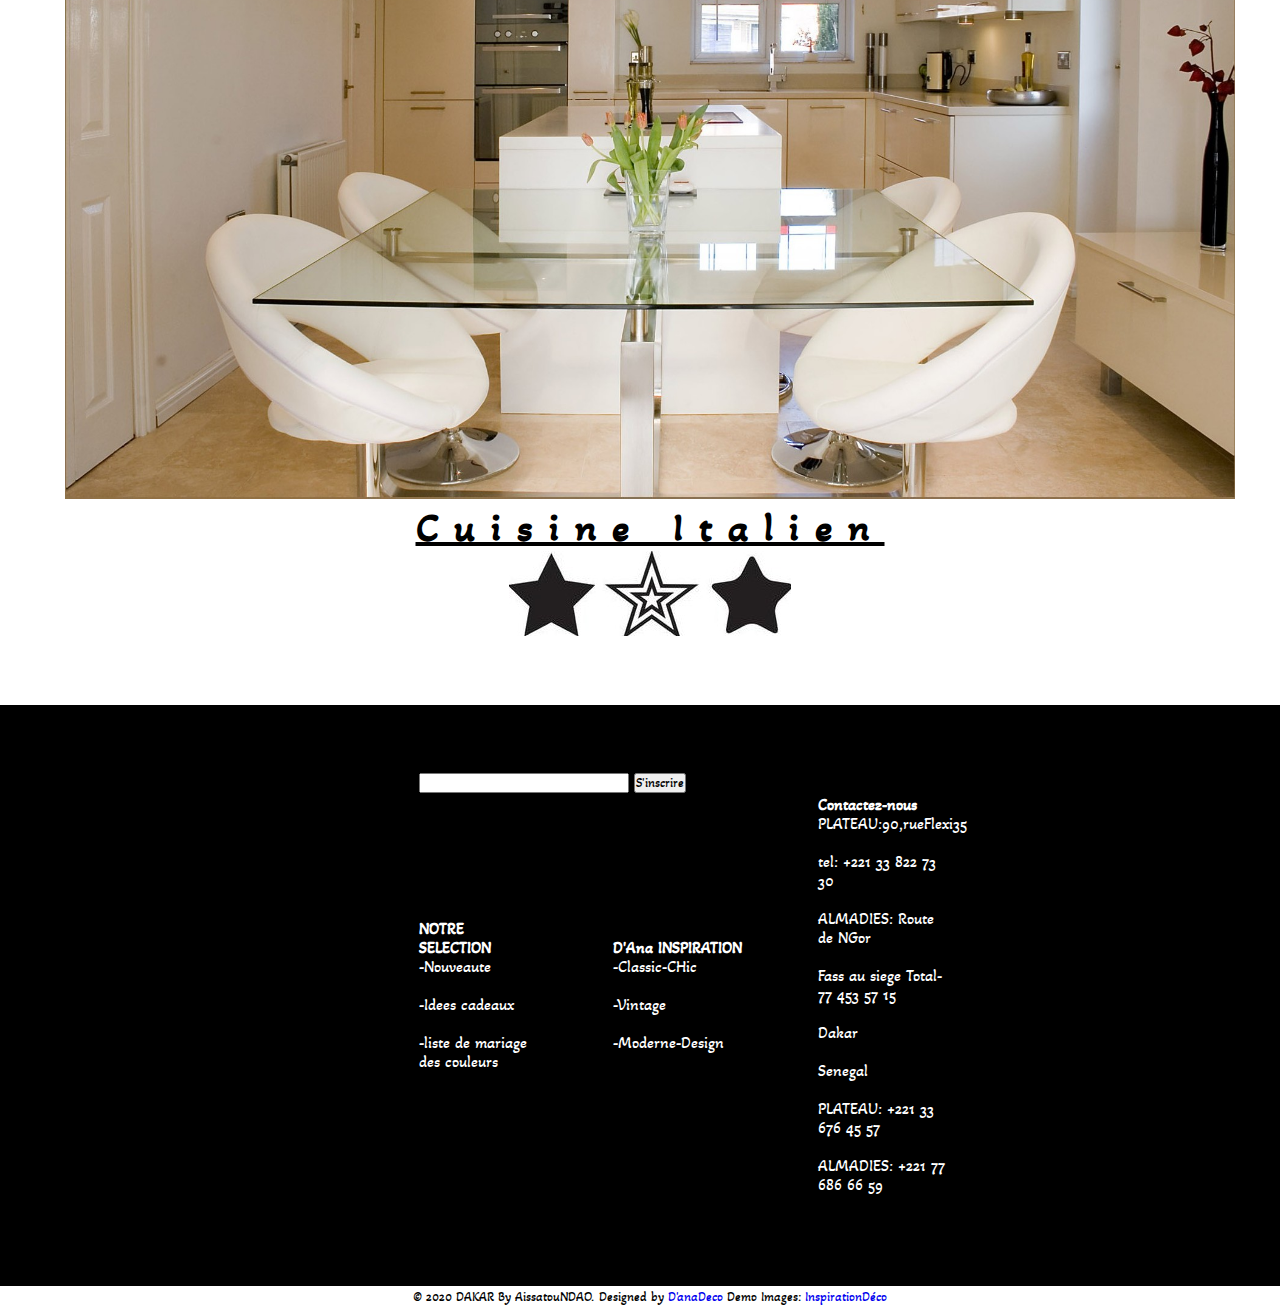
<file: MAISON-DECORATION.html>
<!DOCTYPE html>
<html>
<head>
  <meta charset="utf-8">
  <link rel="stylesheet" type="text/css" href="MOBILIER MAISON-DECORATION.css">
  <link rel="preconnect" href="https://fonts.gstatic.com">
<link href="https://fonts.googleapis.com/css2?family=Akaya+Telivigala&display=swap" rel="stylesheet">
</head>
<body background="A1.jpg" style="background-repeat: no-repeat; width: 1300px; height: 400px;" >
     <header class="site-header">
      <div class="wrapper site-header__wrapper">
        <div class="site-header__start">
          <a href="#" class="DanaCreation"><img src="my-shop-logo-1595326570.jpg"></a>
        </div>
        <div class="site-header__end">
          <nav class="nav">
            <button class="nav__toggle" aria-expanded="false" type="button">
            
            </button>
            <ul class="nav__wrapper">
              <li class="nav__item"><a href="index.html">ACCUEIL</a></li>
               <li class="nav__item"><a href="MAISON-DECORATION.html">CUISINE-MAISON-DECORATION</a></li>
              <li class="nav__item"><a href="chambre-coucher.html">CHAMBRE A COUCHER</a></li>
              <li class="nav__item"><a href="DESTOCKAGE-SOLDE.html">DESTOCKAGE-SOLDE</a></li>
            </ul>
          </nav>
          <div class="c1">
       <label for="site-search"></label>
       <input type="search" id="Recherche" name="q"
       aria-label="Search through site content">
           <button>Recherche</button>
            
          </div>
        </div>
      </div>
    </header>

 <section class="c2" style="width: 1365px; height: 400px;">
     <div class="s1a">
                     <div class="s2a">
                         <div class="t1" style="font-size: 3rem;font-weight: 500;padding-left: 11%; padding-bottom: 5% ;padding-top: 15%";><span> Bienvenue sur votre site  DanaDéco.com </span></div>
                         <div class="t2" style="font-size: 2.5rem;font-weight: 500;padding-left: 13%"><span> Retrouver un grand choix de canapés,accessoires de déco </span></div>
                          <div class="t3" style="font-size: 2.5rem;font-weight: 500;padding-left: 13%"><span> Meuble de salon,jardin,chambre
            salle à manger, cuisine...</span></div>
                         <div class="t2" style="font-size: 2.5rem;font-weight: 500;padding-left: 13%;  ;padding-top: 10%";"><span> La cuisine est une forme d'art,</span></div>
                          <div class="t3" style="font-size: 2.5rem;font-weight: 500;padding-left: 13%"><span> Un cadeau à partager.</span></div>

                         
 </section>
 <section >
  <center>  <div class="c2" style="padding-top: 25%;">
            <img src="téléchargement.jpg" style="padding-top: 3%;">  <div class="child-left">
                      <img src="39.jpg" width="45%" height="30%">
                      <h2 style="letter-spacing: 1rem">Cuisine Marocain</h2>
                           <img src="E.jpg">
                 </div>
                 <img src="téléchargement.jpg"> 
                
                  <div class="child-left" >
                      <img src="74.jpg" width="90%" height="45%">
                      <h2 style="letter-spacing: 1rem">Cuisine Americain</h2>
                           <img src="E.jpg">
                 </div>
                 <img src="téléchargement.jpg"> 
              
                  <div class="child-left" >
                      <img src="41.jpg" width="45%" height="30%">
                      <h2 style="letter-spacing: 1rem">Cuisine Belge</h2>
                           <img src="E.jpg">
                 </div>
                 <img src="téléchargement.jpg"> 
                  <div class="child-left" >
                      <img src="44.jpg" width="90%" height="45%">
                      <h2 style="letter-spacing: 1rem">Cuisine Italien</h2>
                      
                 </div>
                      <img src="E.jpg">
                 </div></center>
   </section>
   <section class="fin" style="background: black"; style="margin-top: 8%"; >
    <center>   <table border="0" cellpadding="10" color="white">
         <tr class="t1">
           <td colspan="20" rowspan="">
                      <div class="c1">
       <label for="site-search"></label>
       <input type="search" id="" name="q"
       aria-label="Search through site content">
           <button>S'inscrire</button>
            
          </div> 
           </td>
         </tr>
         <tr class="t2" style="color: white">
           <td style="padding-right: 14%">
             <span><b><u>NOTRE SELECTION</u>
             </b></span><br>
             <ul>
             <li>-Nouveaute</li><br>
             <li>-Idees cadeaux</li><br>
             <li>-liste de mariage des couleurs</li><br>
             </ul>
           </td>
            <td>
             <span><b><u>D'Ana INSPIRATION</u>
             </b></span><br>
             <ul>
             <li>-Classic-CHic</li><br>
             <li>-Vintage</li><br>
             <li>-Moderne-Design</li><br>
             </ul>
           </td>
           <td style="padding-left:14%">
             <span><b><u>Contactez-nous</u>
             </b></span><br>
             <u>
             <li>PLATEAU:90,rueFlexi35</li><br>
             <li>tel: +221 33 822 73 30</li><br>
             <li>ALMADIES: Route de NGor</li><br>
             <li>Fass au siege Total-77 453 57 15</li><br>
             <li>Dakar</li><br>
             <li>Senegal</li><br>
             <li>PLATEAU: +221 33 676 45 57</li><br>
             <li>ALMADIES: +221 77 686 66 59</li><br>
             </u>
           </td>
         </tr>
       </table></center>


   </section>
</body>
<footer>
   <center>   <div class="row copyright">
        <div class="col-md-12">
          <p class="pull-left">
            <small class="block">&copy; 2020 DAKAR By AissatouNDAO.</small> 
            <small class="block">Designed by <a href="http://gettemplates.co/" target="_blank">D'anaDeco</a> Demo Images: <a href="http://unsplash.co/" target="_blank">InspirationDéco</a></small>
          </p>
         
        </div>
      </div></center> 
</footer>
</html>
</file>
<file: ACCUEIL.css>
*{
	text-decoration: none;
	padding: 0px;
	margin: 0px;
	list-style: none;
	font-family: 'Akaya Telivigala', cursive;
}
.DanaCreation img{
  margin-left: 15px;
  width: 100px;
  height: 30px; }

.site-header {
  position: relative;

  text-decoration: none; }

.site-header__end {
  display: flex;
  align-items: center; }

.site-header__wrapper {
  display: flex;
  justify-content: space-between;
  align-items: center;
  padding-top: 1rem;
  padding-bottom: 1rem; }
  @media (min-width: 800px) {
    .site-header__wrapper {
      padding-top: 0;
      padding-bottom: 0; } }
@media (min-width: 800px) {
  .nav__wrapper {
    display: flex; } }


.nav__item a {
  display: block;
  padding: 1.5rem 0.5rem; 
   text-decoration: none;
   font-size: 17px;
   font-weight: 200;
   color: black;

}
.nav__toggle {
  display: none; }
  @media (max-width: 800px) {
    .nav__toggle {
      display: block;
      position: absolute;
      right: 1rem;
      top: 1rem; } }



.s2{
	text-align: center;
	font size: 40px;
	font-family: cursive;
    font-weight: 200;
    letter-spacing:30px;
    color: black;
    background:  #d9f0f7;

}
.c2{
	
	width: 1365;
	display: flex;
	padding-top: 20px;


}
.s1a {
	display: block;
}
.s1 img{
	width: 1365px;
	height: 400px;

}
.s1 span{
	font-size: 15px;
	
}

.child-left{
	width: 25%;
	margin-right: 10px; 
	background-color:white;
	text-align: center;
	font-size: 30px;

}
.child-left:hover{
	background-color: #d9f0f7;

}
.child-left img{
	width: 340px;
	height: 300px;
}
.child-left h2{
	text-decoration: underline;
	text-align: center;

}
.child-left span{
	text-decoration: none;
	color: grey;
	text-align: bottom;
	
}
.child-center{
	width: 50%;
	background-color:white;
	

}
.child-center{
	background-image: url("61.jpg");

}
.child-rigth:hover{
	background-color: #d9f0f7;

}
.child-center img{	
	width: 660px;
	height: 393px;
	position: relative;
	overflow: hidden;
	z-index: 1;
}
.c-slider{
	position: relative;
	width: 660px;
	animation-name: slider;
	animation-duration: 5s;
	animation-delay: 2s;
	animation-iteration-count: infinite;
	animation-timing-function: ease-in-out;
}
.child-center .c-slider img{
	width: 660px;
	float: left;
}
/*-webkit-moz- */@keyframes slider{
	0%, 10%, 20%, 30%, 35% { right: 0px; }
	35%, 40%, 50%, 60%, 65% { left: 1335px; }
	65%, 70%, 80%, 90%, 100% { right: 2670px; }
}

.child-center span{
	font-weight: 200;
	font-size: 30px;
	text-align: center;
}
.child-rigth{
	width: 330px;
	margin-left: 12px;
	background-color:white;
	text-align: center;
	font-size: 30px;
}
.child-rigth img{
	width: 340px;
	height: 300px;
	
}

.child-rigth h2{
	text-decoration: underline;
}
.child-rigth span{
	color: grey;
	text-align: bottom;
	text-align: center;
}
.s3{
	width: 100%;
	display: flex;

	padding-top: 5%;
}
.s3 img{
	width: 95%;
	height: 90%;
	padding-left:5%;
	padding-right: 5%;

}
.p1{
	font-size: 3rem;
	font-weight: 900;
	text-align: center;
	border: double;
	background:  #d9f0f7;
}
.E1{
	padding-left: 36%;
	padding-top: 3%;

}
.s4{
	width: 100%;
	display: flex;
}
.s4 img{
	width: 95%;
	height: 90%;
	padding-left:5%;
}
.s5{
	width: 100%;
	display: flex;
}
.s5 img{
	width: 95%;
	height: 90%;
	padding-left:5%;


}
.fin{
	background: black;
	height: 50%;
	color: white;
	padding-top:3%;
	margin-top: 5%;
}
.t1{
	padding-bottom: 5%;
	margin-left: 5%;
}
</file>
<file: chambre-coucher.css>
*{
  font-family: 'Akaya Telivigala', cursive;
  margin: 0;
  padding: 0;
  list-style: none;
}
.DanaCreation img{
  margin-left: 15px;
   width:100px;
    height:30px; 
  }

.site-header {
  position: relative;
  text-decoration: none; }

.site-header__end {
  display: flex;
   }

.site-header__wrapper {
  display: flex;
  justify-content: space-between;
  align-items: center;
  padding-top: 1rem;
  padding-bottom: 1rem; }
  @media (min-width: 800px) {
    .site-header__wrapper {
      padding-top: 0;
      padding-bottom: 0; } }
@media (min-width: 800px) {
  .nav__wrapper {
    display: flex; } }

@media (max-width: 799px) {
  .nav__wrapper {
    position: absolute;
    top: 100%;
    right: 0;
    left: 0;
    z-index: -1;
    visibility: hidden;
    opacity: 0;
    transform: translateY(-100%);
    transition: transform 0.3s ease-out, opacity 0.3s ease-out; }
    .nav__wrapper.active {
      visibility: visible;
      opacity: 1;
      transform: translateY(0); } }

.nav__item a {
  display: block;
  padding: 1.5rem 0.5rem; 
   text-decoration: none;
   font-size: 17px;
   color: black;

}

.nav__toggle {
  display: none; }
  @media (max-width: 800px) {
    .nav__toggle {
      display: block;
      position: absolute;
      right: 1rem;
      top: 1rem; } }

.s1 img{
  width: 1860px;
  height: 400px;
}

.container{
  padding: 0 40px;
  display: flex;
  align-items: center;
  justify-content: space-between;
}
.card{
  height: 280px;
  max-width: 350px;
  margin: 0 20px;
  background: white;
  transition: 0.4s;
  box-shadow: 2px 2px 5px rgba(0,0,0,0.2);
}
.card:hover{
  height: 470px;
  box-shadow: 5px 5px 10px rgba(0,0,0,0.2);
}
.card .img{
  height: 200px;
  width: 100%;
}
.card .img img{
  height: 100%;
  width: 100%;
  object-fit: cover;
}
.card .top-text{
  padding: 5px;
}
.card .top-text .name{
  font-size: 25px;
  font-weight: 600;
  color: #202020;
}
.card .top-text p{
  font-size: 20px;
  font-weight: 600;
  color: #e74c3c;
  line-height: 20px;
}

.card .bottom-text{
  padding: 0 20px 10px 20px;
  margin-top: 5px;
  background: white;
  opacity: 0;
  visibility: hidden;
  transition: 0.1s;
}
.card:hover .bottom-text{
  opacity: 1;
  visibility: visible;
}
.card .bottom-text .text{
  text-align: justify;
}
.card .bottom-text .btn{
  margin: 10px 0;
  text-align: left;
}
.card .bottom-text .btn a{
  text-decoration: none;
  background: #e74c3c;
  color: #f2f2f2;
  padding: 5px 8px;
  border-radius: 3px;
  display: inline-flex;
  transition: 0.2s;
}
.card .bottom-text .btn a:hover{
  transform: scale(0.9);
}
@media screen and (max-width: 978px) {
  .container{
    flex-wrap: wrap;
    flex-direction: column;
  }
  .card{
    max-width: 700px;
    margin: 20px 0;
  }

.fin{
  background: black;
  height: 100%;
  width: 105%;
  color: white;
  padding-top:5%;
  margin-top: 20%;
}
.t1{
  padding-bottom: 5%;
  margin-left: 5%;
}
</file>
<file: DESTOCKAGE-SOLDE.css>
*{
  font-family: 'Akaya Telivigala', cursive;
  text-decoration: none;
  padding: -1px;
  margin: 0px;
  list-style: none;
}
.DanaCreation img{
  margin-left: 15px;
  width: 100px;
  height: 25px; }

.site-header {
  position: relative;
  text-decoration: none; }

.site-header__end {
  display: flex;
  align-items: center; }

.site-header__wrapper {
  display: flex;
  justify-content: space-between;
  align-items: center;
  padding-top: 1rem;
  padding-bottom: 1rem; }
  @media (min-width: 800px) {
    .site-header__wrapper {
      padding-top: 0;
      padding-bottom: 0; } }
@media (min-width: 800px) {
  .nav__wrapper {
    display: flex; } }

@media (max-width: 799px) {
  .nav__wrapper {
    position: absolute;
    top: 100%;
    right: 0;
    left: 0;
    z-index: -1;
    visibility: hidden;
    opacity: 0;
    transform: translateY(-100%);
    transition: transform 0.3s ease-out, opacity 0.3s ease-out; }
    .nav__wrapper.active {
      visibility: visible;
      opacity: 1;
      transform: translateY(0); } }

.nav__item a {
  display: block;
  padding: 1.5rem 0.5rem; 
   text-decoration: none;
   font-size: 17px;
   color: black;

}

.nav__toggle {
  display: none; }
  @media (max-width: 800px) {
    .nav__toggle {
      display: block;
      position: absolute;
      right: 1rem;
      top: 1rem; } }
.s1 img{
  width: 1365px;
  height: 450px;
}
.home{
  display: flex;
  padding-top: 100px;
  margin-bottom: 68%;

}
.child-left{
  width: 25%;
  height: 500px;
  background-color: white;
  margin-right: 10px: 
   margin-top: 20%;

}
.child-left img{
  width: 95%;
  height: 140px;
}

.child-center img{
  width: 99%;
  height: 140px;
}


.child-center{
  width: 50%;
  height: 480px;
  background-color: #f54913;;
  margin-top: 14%;
  display: flex;
  padding: 10px;
}
.child-rigth{
  width: 25%;
  height: 500px;
  background-color: white;
  margin-left: 10px;
 margin-top: 14%;
}
.child-rigth img{
  width: 99%;
  height: 140px;
}


.info1{
  height: 100%;
  background-color: white;
  width: 50%;
  margin-right: 10px;
   
}

.info2{
  height: 100%;
  background-color:white;
  width: 50%;

}
.info21{
  height: 30.4%;
  margin:10px auto;
  background-color: white;
}
.s4{
  width: 100%;
  display: flex;

}
.s4 img{
  width: 95%;
  height: 90%;
  padding-left:5%;
}
.s5{
  width: 100%;
  display: flex;

}
.s5 img{
  width: 95%;
  height: 90%;
  padding-left:5%;


}
.fin{
  background: black;
  height: 50%;
  color: white;
  padding-top:3%;
  margin-top: 5%;
}
.t1{
  padding-bottom: 5%;
  margin-left: 5%;
}
</file>
<file: MOBILIER MAISON-DECORATION.css>
*{
  font-family: 'Akaya Telivigala', cursive;
  text-decoration: none;
  padding: 0px;
  margin: 0px;
  list-style: none;
}
.DanaCreation img{
  margin-left: 15px;
  width: 100px;
  height: 25px;
   }

.site-header {
  text-decoration: none;
  padding-top: -3%;
  margin-right:-3%; }

.site-header__end {
  display: flex;
  align-items: center; }

.site-header__wrapper {
  display: flex;
  justify-content: space-between;
  align-items: center;
  padding-top: 1rem;
  padding-bottom: 1rem; }
  @media (min-width: 800px) {
    .site-header__wrapper {
      padding-top: 4;
      padding-bottom: 0; } }
@media (min-width: 800px) {
  .nav__wrapper {
    display: flex; } }

@media (max-width: 799px) {4  .nav__wrapper {
    position: absolute;
    top: 100%;
    right: 0;
    left: 0;
    z-index: -1;
    background-color:;
    visibility: hidden;
    opacity: 0;
    transform: translateY(-100%);
    transition: transform 0.3s ease-out, opacity 0.3s ease-out; }
    .nav__wrapper.active {
      visibility: visible;
      opacity: 1;
      transform: translateY(0); } }

.nav__item a {
  display: block;
  padding: 0.5rem 0.5rem; 
   text-decoration: none;
   font-size: 17px;
   color: black;

}

.nav__toggle {
  display: none; }
  @media (max-width: 800px) {
    .nav__toggle {
      display: block;
      position: absolute;
      right: 1rem;
      top: 1rem; } }

.child-left h2{
  text-decoration: underline;
  text-align: center;
  font-weight: 800;
  font-size: 40px;


}
.fin{
  background: black;
  height: 129%;
  width: 105%;
  color: white;
  padding-top:5%;
  margin-top: 5%;
}
.t1{
  padding-bottom: 10%;
  
}
</file>
